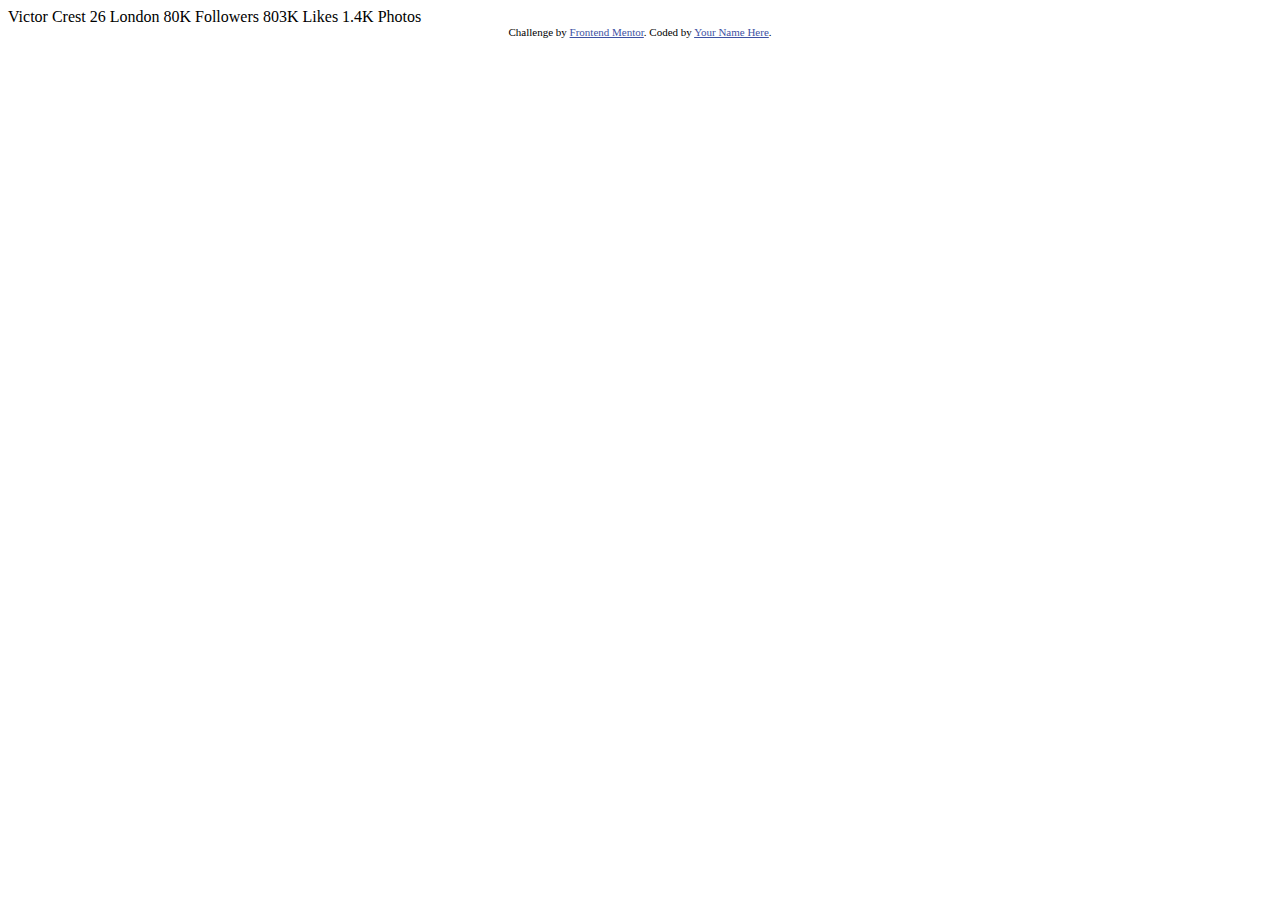
<file: profile_card/index.html>
<!DOCTYPE html>
<html lang="en">
<head>
  <meta charset="UTF-8">
  <meta name="viewport" content="width=device-width, initial-scale=1.0"> <!-- displays site properly based on user's device -->

  <link rel="icon" type="image/png" sizes="32x32" href="./images/favicon-32x32.png">
  
  <title>Frontend Mentor | Profile card component</title>

  <!-- Feel free to remove these styles or customise in your own stylesheet 👍 -->
  <style>
    .attribution { font-size: 11px; text-align: center; }
    .attribution a { color: hsl(228, 45%, 44%); }
  </style>
</head>
<body>
  Victor Crest
  26
  London

  80K
  Followers

  803K
  Likes

  1.4K
  Photos
  <div class="attribution">
    Challenge by <a href="https://www.frontendmentor.io?ref=challenge" target="_blank">Frontend Mentor</a>. 
    Coded by <a href="#">Your Name Here</a>.
  </div>
</body>
</html>
</file>
